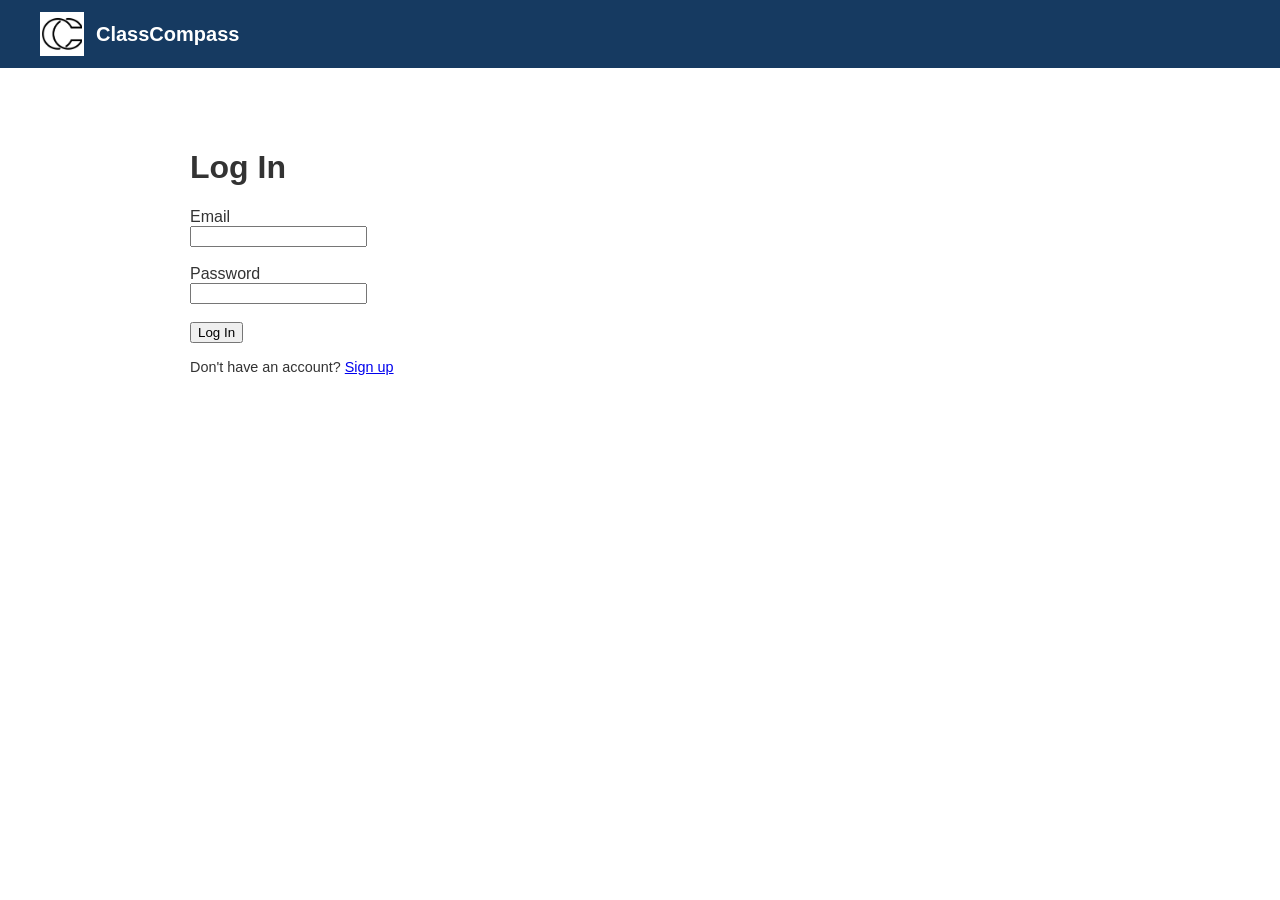
<file: index.html>
<!DOCTYPE html>
<html lang="en">
<head>
  <meta charset="UTF-8">
  <title>ClassCompass - Home Page (Dashboard)</title>
  <link rel="stylesheet" href="resources/css/styles.css" />
  <script src="resources/js/script.js" defer></script>
</head>
<body>
  <header class="main-header">
    <div class="logo-area">
      <div class="logo-box"></div>
      <span class="site-title">ClassCompass</span>
    </div>

    <nav class="main-nav">
      <a href="index.html">Dashboard</a>
      <a href="./landing_pages/analytics.html">Analytics &amp; Insights</a>
      <a href="./landing_pages/my-profile.html">My Profile</a>
      <a href="./landing_pages/feedback-forum.html">Feedback Forum</a>
      <a href="./landing_pages/settings.html">Settings</a>
    </nav>

    <div class="header-right">
      <input type="search" class="search-input" placeholder="search" />
      <span class="user-email"></span>
      <button class="logout-btn">Logout</button>
    </div>
  </header>

  <main class="page-content">
    <h1 class="section-title">Current Classes</h1>

    <!-- Class 1 -->
    <section class="class-row">
      <div class="class-info">
        <a href="./landing_pages/class-overview.html?class=class1" class="class-title">
          Intro to ITWS
        </a>
        <p class="course-description">
          <Strong>Course Description:</Strong>
          <br>This course introduces students to the field of information technology and Web science, the types of 
          problems encountered in the field, and the solution approaches used to solve them. Through a series of activities 
          and projects, students are introduced to topics such as Web systems design, emerging Web standards, database systems, 
          security, and computer networking. Guest speakers highlight information technology practices in industry. Students work 
          in groups on a team project and presentation at the end of the course.
        </p>
        <p class="instructor">
          Instructor Name: <em>Richard Plotka</em><br>
          Class Code: <em>ITWS 1100</em><br>
          Credits: <em>4</em>
        </p>
      </div>

      <div class="class-stats">
        <article class="stat-card">
          <div class="stat-label">Class Average</div>
          <div class="stat-value">67%</div>
        </article>
        <article class="stat-card">
          <div class="stat-label">Struggling Students</div>
          <div class="stat-value">1</div>
        </article>
        <article class="stat-card">
          <div class="stat-label">Upcoming Tasks</div>
          <div class="stat-value">2</div>
        </article>
      </div>
    </section>

    <!-- Class 2 -->
    <section class="class-row">
      <div class="class-info">
        <a href="./landing_pages/class-overview.html?class=class2" class="class-title">
          The Sociology of Zombies
        </a>
        <p class="course-description">
          <strong>Course Description:</strong>
          <br>This course introduces students to the sociological study of extreme events through the lens of zombie narratives, using films,
           literature, and media to examine how society responds when institutions collapse. Students explore themes such as social order, 
           inequality, group behavior, deviance, and the ethics of survival, connecting fictional scenarios to real-world research on disasters
            and pandemics. Class activities include case studies, simulations, and media analysis, supported by guest speakers from emergency 
            management and behavioral sciences. Working in teams, students conclude the course by developing a comprehensive societal response 
            plan and presenting their assessment of how communities might function during a hypothetical zombie outbreak.
        </p>
        <p class="instructor">
          Instructor Name: <em>Richard Plotka</em><br>
          Class Code: <em>TSOZ 1200</em><br>
          Credits: <em>4</em>
        </p>
      </div>

      <div class="class-stats">
        <article class="stat-card">
          <div class="stat-label">Class Average</div>
          <div class="stat-value">90%</div>
        </article>
        <article class="stat-card">
          <div class="stat-label">Struggling Students</div>
          <div class="stat-value">3</div>
        </article>
        <article class="stat-card">
          <div class="stat-label">Upcoming Tasks</div>
          <div class="stat-value">5</div>
        </article>
      </div>
    </section>

    <!-- Class 3 -->
    <section class="class-row">
      <div class="class-info">
        <a href="./landing_pages/class-overview.html?class=class3" class="class-title">
          Clown Theory
        </a>
        <p class="course-description">
          <strong>Course Description:</strong>
          <br>This course offers an academic introduction to clowning as a global performance tradition, tracing the evolution of clown figures 
        from ancient comedic rituals and court jesters to circus performers, theatrical clowns, and modern cultural interpretations. Students
         study how clowns use humor, satire, physical comedy, and exaggerated identity to challenge social norms and evoke both joy and 
         discomfort. Through readings, media analysis, and hands-on performance activities, the course examines the psychology of humor, 
         the cultural meaning of “the fool,” and the rise of subversive clown imagery in contemporary film and digital culture. Guest performers 
         provide insight into professional clown practice, and students complete a collaborative performance or research presentation 
         demonstrating their understanding of clown theory in action.
        </p>
        <p class="instructor">
          Instructor Name: <em>Richard Plotka</em><br>
          Class Code: <em>CLOWN 1000</em><br>
          Credits: <em>4</em>
        </p>
      </div>

      <div class="class-stats">
        <article class="stat-card">
          <div class="stat-label">Class Average</div>
          <div class="stat-value">82%</div>
        </article>
        <article class="stat-card">
          <div class="stat-label">Struggling Students</div>
          <div class="stat-value">4</div>
        </article>
        <article class="stat-card">
          <div class="stat-label">Upcoming Tasks</div>
          <div class="stat-value">0</div>
        </article>
      </div>
    </section>
  </main>

  <footer class="page-footer">
    <p>ClassCompass
    <span>&ensp;•&ensp;</span>
    The Navigators</p>
  </footer>
</body>
</html>
</file>
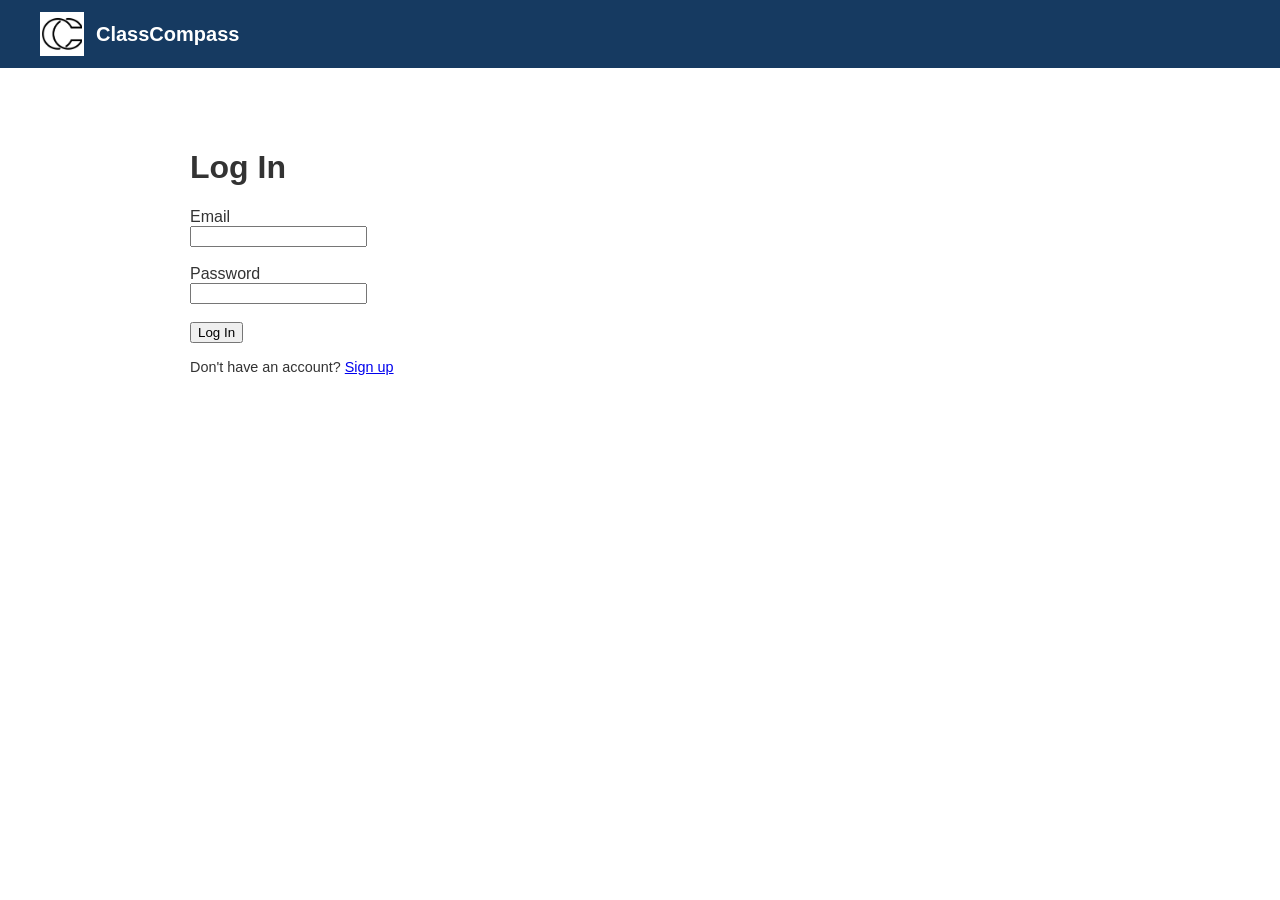
<file: log-in.html>
<!DOCTYPE html>
<html lang="en">
<head>
  <meta charset="UTF-8" />
  <title>ClassCompass - Log In</title>
  <link rel="stylesheet" href="resources/css/styles.css" />
  <script src="resources/js/script.js" defer></script>
</head>
<body class="login-page">
  <header class="main-header">
    <div class="logo-area">
      <div class="logo-box"></div>
      <span class="site-title">ClassCompass</span>
    </div>
  </header>

  <main class="page-content">
    <h1>Log In</h1>

    <form id="login-form">
      <p id="login-error" style="color: red; font-size: 0.85rem;"></p>

      <label>
        Email<br />
        <input type="email" id="login-email" required />
      </label>
      <br /><br />
      <label>
        Password<br />
        <input type="password" id="login-password" required />
      </label>
      <br /><br />
      <button type="submit">Log In</button>
    </form>

    <p style="margin-top: 1rem; font-size: 0.9rem;">
      Don't have an account?
      <a href="register.html">Sign up</a>
    </p>
  </main>
</body>
</html>
</file>
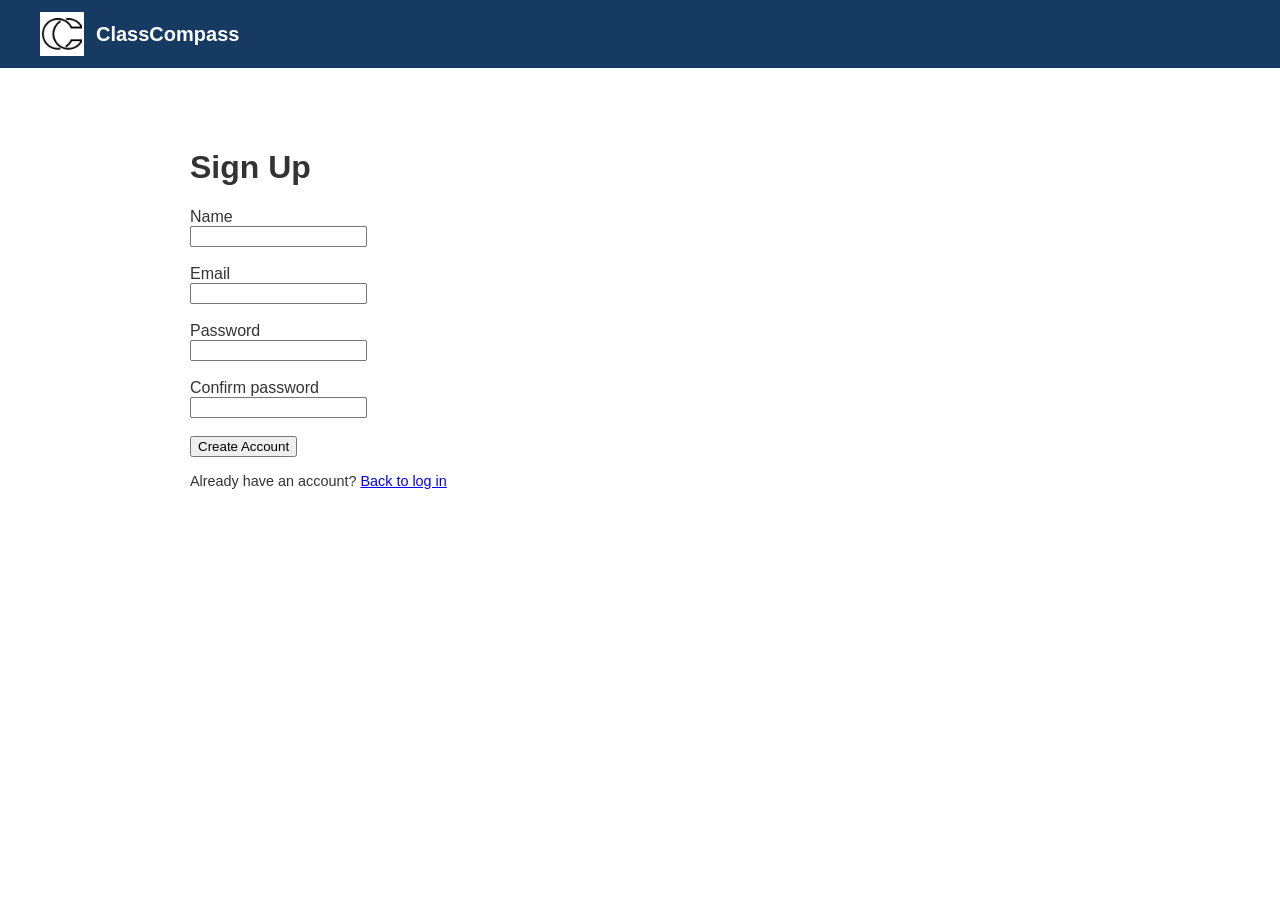
<file: register.html>
<!DOCTYPE html>
<html lang="en">
<head>
  <meta charset="UTF-8" />
  <title>ClassCompass - Register</title>
  <link rel="stylesheet" href="resources/css/styles.css" />
  <script src="resources/js/script.js" defer></script>
</head>
<body class="register-page">
  <header class="main-header">
    <div class="logo-area">
      <div class="logo-box"></div>
      <span class="site-title">ClassCompass</span>
    </div>
  </header>

  <main class="page-content">
    <h1>Sign Up</h1>

    <form id="register-form">
      <p id="register-error" style="color: red; font-size: 0.85rem;"></p>
      <p id="register-success" style="color: green; font-size: 0.85rem;"></p>

      <label>
        Name<br />
        <input type="text" id="register-name" required />
      </label>
      <br /><br />

      <label>
        Email<br />
        <input type="email" id="register-email" required />
      </label>
      <br /><br />

      <label>
        Password<br />
        <input type="password" id="register-password" required />
      </label>
      <br /><br />

      <label>
        Confirm password<br />
        <input type="password" id="register-confirm" required />
      </label>
      <br /><br />

      <button type="submit">Create Account</button>
    </form>

    <p style="margin-top: 1rem; font-size: 0.9rem;">
      Already have an account?
      <a href="log-in.html">Back to log in</a>
    </p>
  </main>
</body>
</html>
</file>
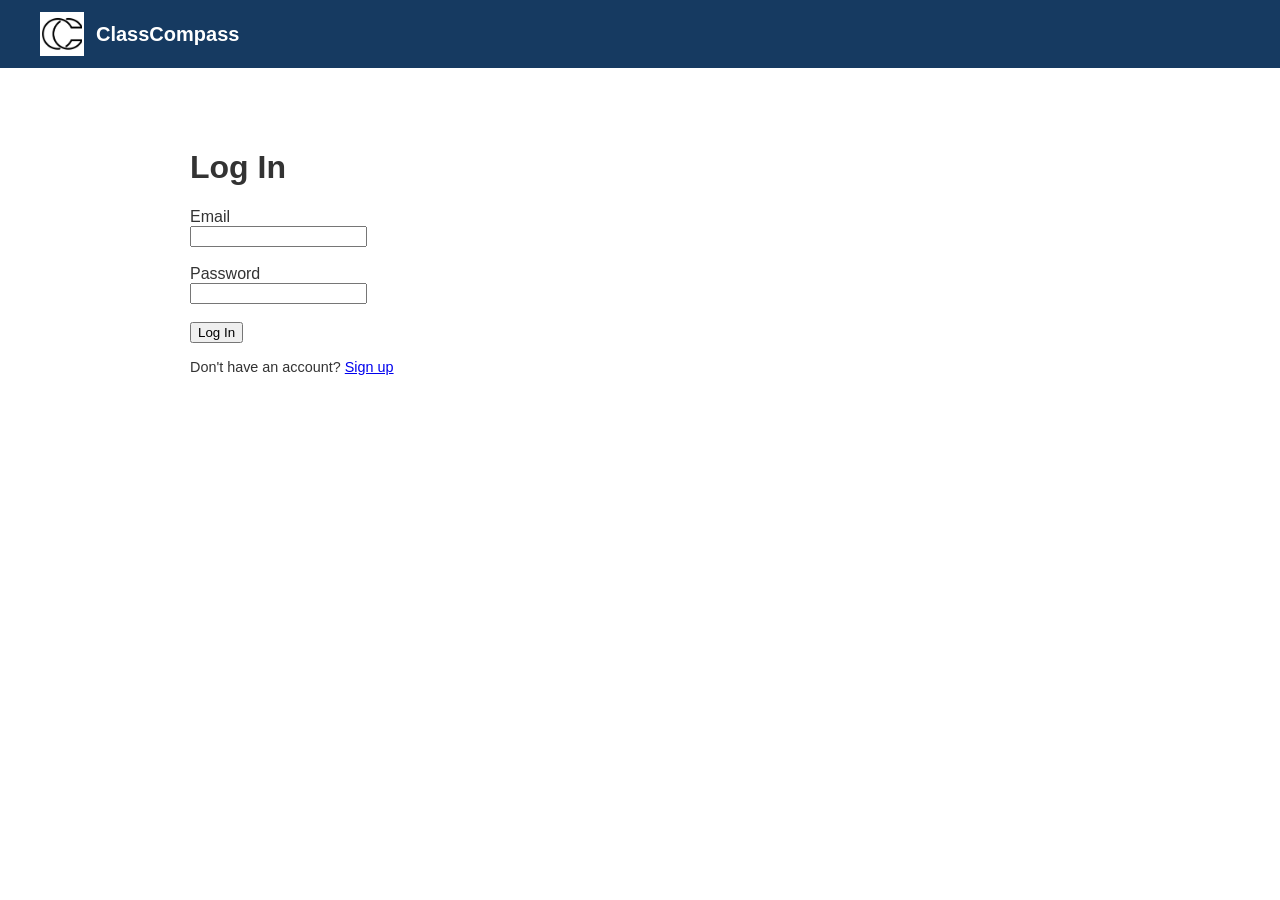
<file: landing_pages/class-overview.html>
<!DOCTYPE html>
<html lang="en">
<head>
  <meta charset="UTF-8">
  <title>ClassCompass - Class Overview</title>
  <link rel="stylesheet" href="../resources/css/styles.css" />
  <script src="../resources/js/script.js" defer></script>
</head>
<body class="class-overview-page">
  <header class="main-header">
    <div class="logo-area">
      <div class="logo-box"></div>
      <span class="site-title">ClassCompass</span>
    </div>

    <nav class="main-nav">
      <a href="../index.html">Dashboard</a>
      <a href="analytics.html">Analytics &amp; Insights</a>
      <a href="my-profile.html">My Profile</a>
      <a href="feedback-forum.html">Feedback Forum</a>
      <a href="settings.html">Settings</a>
    </nav>

    <div class="header-right">
      <input type="search" class="search-input" placeholder="search" />
      <span class="user-email">username@gmail.com</span>
      <button class="logout-btn">Logout</button>
    </div>
  </header>

  <main class="page-content">
    <h1 class="course-name" id="course-name">Class Overview</h1>

    <!-- Stats Cards -->
    <div class="stats-grid">
      <div class="stats-card">
        <h3>Class Average</h3>
        <h1>81%</h1>
      </div>
      <div class="stats-card">
        <h3>Total Students</h3>
        <h1>12</h1>
      </div>
      <div class="stats-card">
        <h3>Struggling Students</h3>
        <h1>2</h1>
      </div>
      <div class="stats-card">
        <h3>Upcoming Tasks</h3>
        <h1>3</h1>
      </div>
    </div>

    <!-- Students Table -->
    <h3>Students</h3>
    <iframe src="../students.php"
      width="100%" 
      height="800px" 
      style="border: 1px solid #ddd; border-radius: 4px;">
    </iframe>

    <!-- Upcoming Assignments -->
    <div class="calendar-section">
      <h2 class="section-title">Upcoming Assignments/Exams</h2>
      <div class="assignment-item">
        <span>Term Project Presentation</span>
        <span class="date">Dec 8, 2025</span>
      </div>
      <div class="assignment-item">
        <span>Quiz 3</span>
        <span class="date">Dec 9, 2025</span>
      </div>
      <div class="assignment-item">
        <span>Term Project</span>
        <span class="date">Dec 11, 2025</span>
      </div>
    </div>    
  </main>

  <footer class="page-footer">
    <p>ClassCompass
    <span>&ensp;•&ensp;</span>
    The Navigators</p>
  </footer>
</body>
</html>
</file>
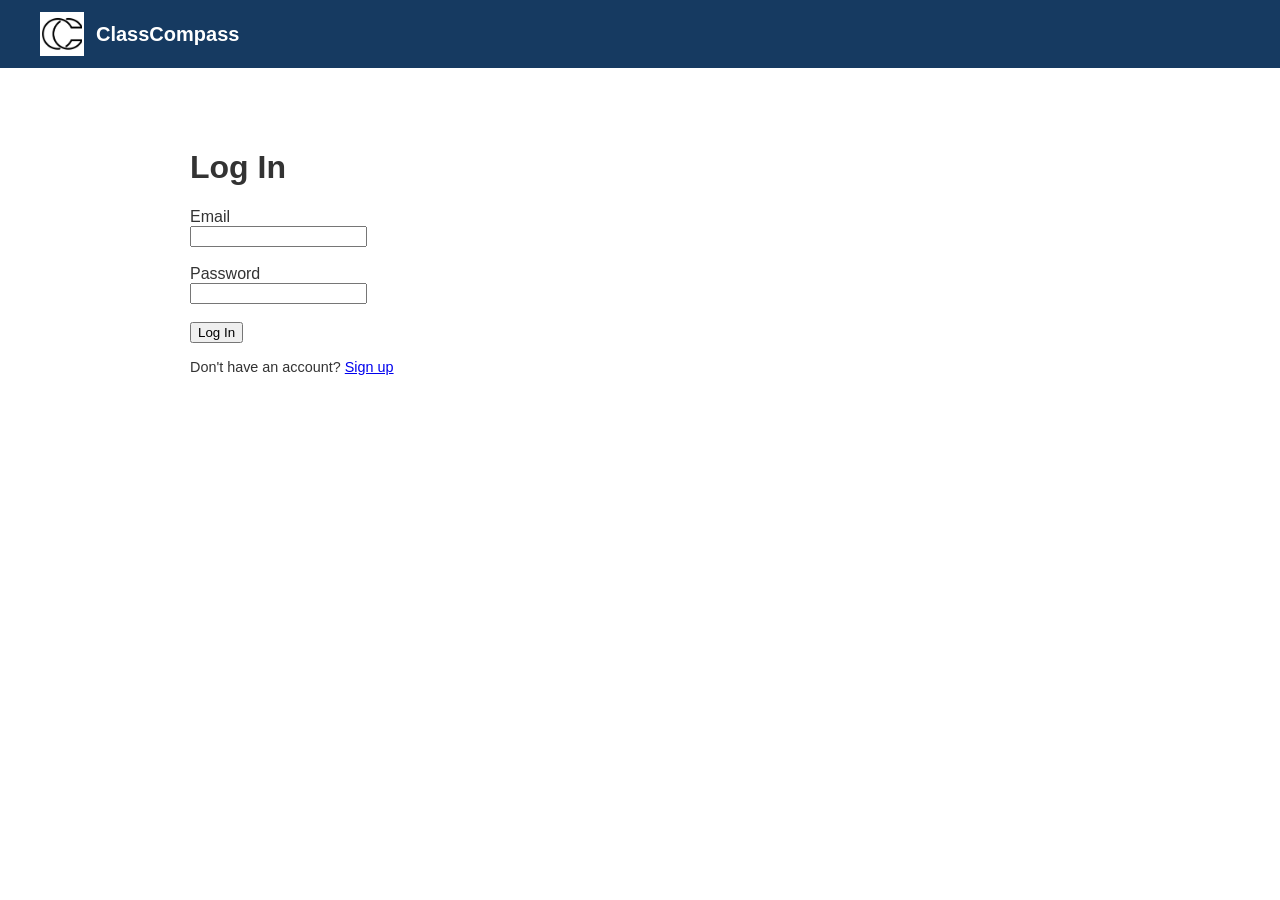
<file: landing_pages/feedback-forum.html>
<!DOCTYPE html>
<html lang="en">
<head>
  <meta charset="UTF-8" />
  <title>ClassCompass - Feedback Forum</title>
  <link rel="stylesheet" href="../resources/css/styles.css" />
  <script src="../resources/js/script.js" defer></script>
</head>
<body class="feedback-forum-page">
  <header class="main-header">
    <div class="logo-area">
      <div class="logo-box"></div>
      <span class="site-title">ClassCompass</span>
    </div>

    <nav class="main-nav">
      <a href="../index.html">Dashboard</a>
      <a href="analytics.html">Analytics &amp; Insights</a>
      <a href="my-profile.html">My Profile</a>
      <a href="feedback-forum.html">Feedback Forum</a>
      <a href="settings.html">Settings</a>
    </nav>

    <div class="header-right">
      <input type="search" class="search-input" placeholder="search" />
      <span class="user-email"></span>
      <button class="logout-btn">Logout</button>
    </div>
  </header>

  <main class="page-content feedback-forum-page">
    <h1 class="forum-title">Feedback Forum</h1>

    <!-- search bar -->
    <div class="forum-search-row">
      <input type="text" class="forum-search-input" placeholder="">
      <button type="button" class="forum-search-btn">Search</button>
    </div>

    <!-- table header and rows -->
    <div class="forum-table">
      <div class="forum-table-header">
        <div>Forum Number</div>
        <div>Course Name</div>
        <div>Student Name</div>
        <div>Date Submitted</div>
      </div>

      <!-- forum rows -->
      <div class="forum-table-row">
        <div>
          <a href="view-post.html?id=1">Forum #1</a>
        </div>
        <div>Intro to ITWS</div>
        <div>Student A</div>
        <div>12/21/25</div>
      </div>

      <div class="forum-table-row">
        <div>
          <a href="view-post.html?id=2">Forum #2</a>
        </div>
        <div>Intro to ITWS</div>
        <div>Student B</div>
        <div>12/07/25</div>
      </div>

      <div class="forum-table-row">
        <div>
          <a href="view-post.html?id=3">Forum #3</a>
        </div>
        <div>Clown Theory</div>
        <div>Student C</div>
        <div>12/07/25</div>
      </div>

      <div class="forum-table-row">
        <div>
          <a href="view-post.html?id=4">Forum #4</a>
        </div>
        <div>The Sociology of Zombies</div>
        <div>Student D</div>
        <div>12/07/25</div>
      </div>

      <div class="forum-table-row">
        <div>
          <a href="view-post.html?id=5">Forum #5</a>
        </div>
        <div>Clown Theory</div>
        <div>Student E</div>
        <div>12/07/25</div>
      </div>
    </div>
  </main>

  <footer class="page-footer">
    <p>ClassCompass
    <span>&ensp;•&ensp;</span>
    The Navigators</p>
  </footer>
</body>
</html>
</file>
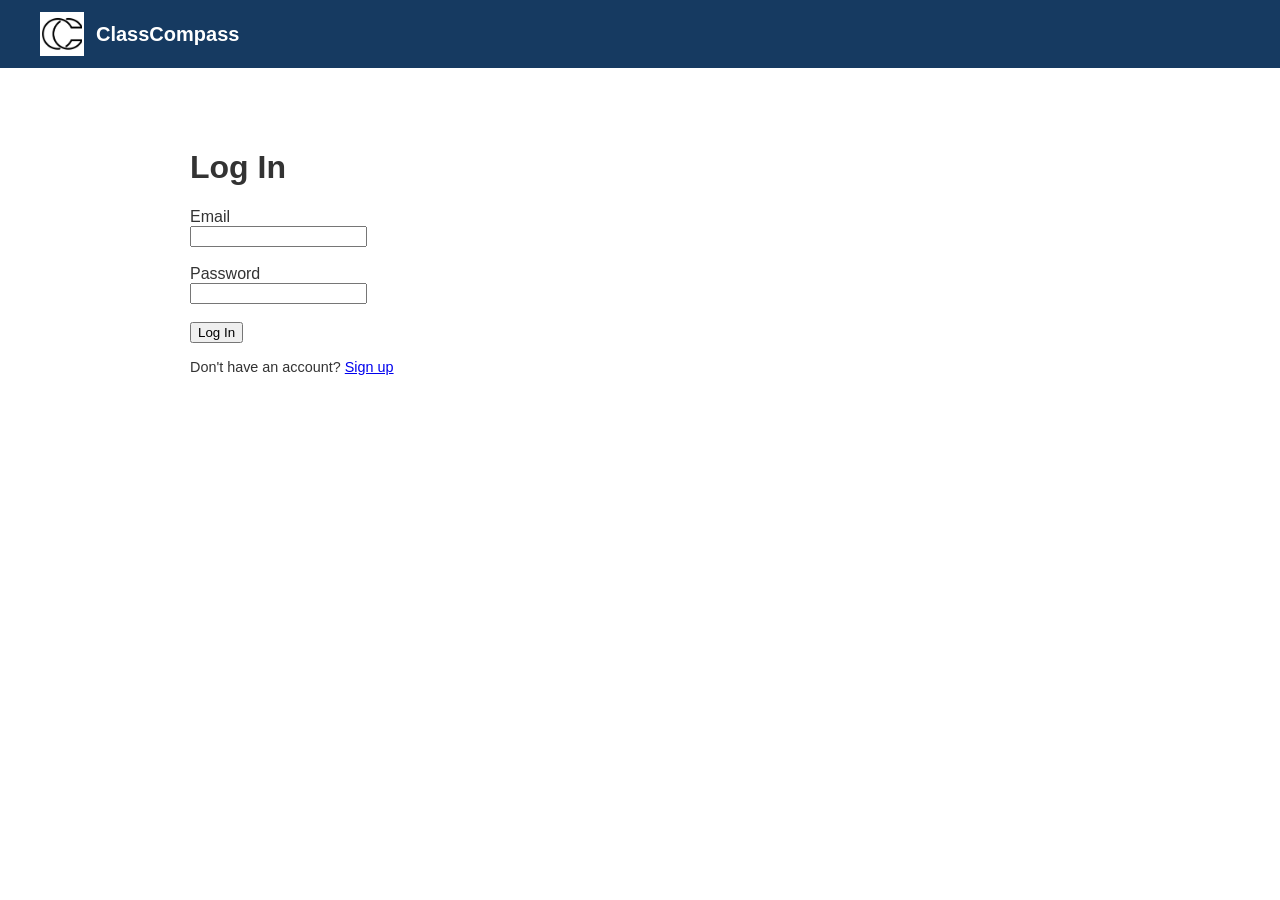
<file: landing_pages/my-profile.html>
<!DOCTYPE html>
<html lang="en">
<head>
  <meta charset="UTF-8" />
  <title>ClassCompass - My Profile</title>
  <link rel="stylesheet" href="../resources/css/styles.css" />
  <script src="../resources/js/script.js" defer></script>
</head>
<body class="my-profile-page">
  <header class="main-header">
    <div class="logo-area">
      <div class="logo-box"></div>
      <span class="site-title">ClassCompass</span>
    </div>

    <nav class="main-nav">
      <a href="../index.html">Dashboard</a>
      <a href="analytics.html">Analytics &amp; Insights</a>
      <a href="my-profile.html">My Profile</a>
      <a href="feedback-forum.html">Feedback Forum</a>
      <a href="settings.html">Settings</a>
    </nav>

    <div class="header-right">
      <input type="search" class="search-input" placeholder="search" />
      <span class="user-email">username@gmail.com</span>
      <button class="logout-btn">Logout</button>
    </div>
  </header>

  <main class="page-content">
    <!-- title and divider -->
    <h1 class="my-profile-title">My Profile</h1>
    <hr class="my-profile-divider">

    <!-- profile picture -->
    <section class="profile-top">
      <div class="profile-avatar">
        <span>profile pic of teacher</span>
      </div>
    </section>

    <!-- profile details -->
    <section class="profile-form-section">

      <!-- name -->
      <div class="profile-row">
        <div class="profile-label">Name:</div>
        <div class="profile-field">
          <input type="text" id="profile-name" value="" disabled />
        </div>
        <button type="button" class="edit-btn" aria-label="Edit name">✎</button>
      </div>

      <!-- email -->
      <div class="profile-row">
        <div class="profile-label">Email:</div>
        <div class="profile-field">
          <input type="email" id="profile-email" value="" disabled />
        </div>
        <button type="button" class="edit-btn" aria-label="Edit email">✎</button>
      </div>

      <!-- school -->
      <div class="profile-row">
        <div class="profile-label">School:</div>
        <div class="profile-field">
          <input type="text" value="Rensselaer Polytechnic Institute" disabled />
        </div>
        <button type="button" class="edit-btn" aria-label="Edit school">✎</button>
      </div>

      <!-- RIN -->
      <div class="profile-row">
        <div class="profile-label">RIN:</div>
        <div class="profile-field">
          <input type="text" value="661234567" disabled />
        </div>
        <button type="button" class="edit-btn" aria-label="Edit RIN">✎</button>
      </div>

      <!-- password -->
      <div class="profile-row profile-row-wide">
        <div class="profile-label">Password:</div>
        <div class="profile-field">
          <input type="password" id="profile-password" value="" disabled />
        </div>
        <button type="button" class="edit-btn" aria-label="Edit password">✎</button>
      </div>

      <!-- 2-factor auth -->
      <div class="profile-row profile-row-wide">
        <div class="profile-label">2-factor auth</div>
        <div class="profile-field">
          <input type="text" placeholder="(phone number)">
        </div>
        <div class="edit-btn-placeholder"></div>
      </div>

      <!-- courses -->
      <div class="profile-row profile-row-wide profile-row-courses">
        <div class="profile-label">Courses</div>
        <div class="profile-field">
          <div id="profile-course-list" class="course-list">
          </div>
        </div>
        <div class="edit-btn-placeholder"></div>
      </div>

      <!-- add course -->
      <div class="profile-row profile-row-wide">
        <div class="profile-label">Add Course</div>
        <div class="profile-field">
          <input type="text" id="new-course-input" placeholder="Course name" />
          <button type="button" class="profile-add-course-btn" id="add-course-btn">
            Add
          </button>
        </div>
        <div class="edit-btn-placeholder"></div>
      </div>

      <!-- save button and message -->
      <div class="profile-row profile-row-wide profile-save-row">
        <div class="profile-label"></div>
        <div class="profile-field">
          <button type="button" class="profile-save-btn" id="profile-save-btn">
            Save Changes
          </button>
          <span class="profile-save-message" id="profile-save-message"></span>
        </div>
        <div class="edit-btn-placeholder"></div>
      </div>

    </section>
  </main>

  <footer class="page-footer">
    <p>ClassCompass
    <span>&ensp;•&ensp;</span>
    The Navigators</p>
  </footer>
</body>
</html>
</file>
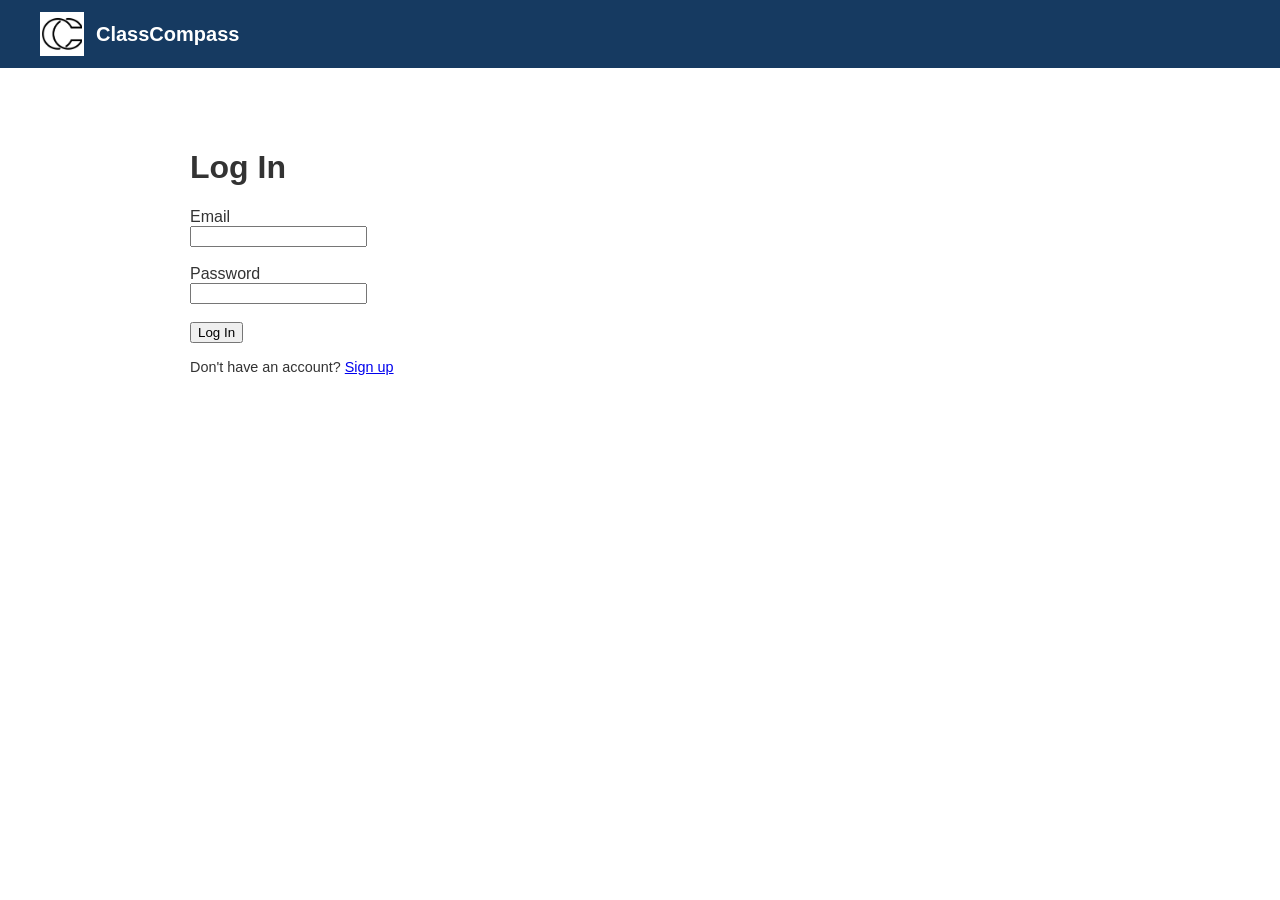
<file: landing_pages/settings.html>
<!DOCTYPE html>
<html lang="en">
<head>
  <meta charset="UTF-8" />
  <title>ClassCompass - Settings</title>
  <link rel="stylesheet" href="../resources/css/styles.css" />
  <script src="../resources/js/script.js" defer></script>
</head>
<body class="settings-page">
  <header class="main-header">
    <div class="logo-area">
      <div class="logo-box"></div>
      <span class="site-title">ClassCompass</span>
    </div>

    <nav class="main-nav">
      <a href="../index.html">Dashboard</a>
      <a href="analytics.html">Analytics &amp; Insights</a>
      <a href="my-profile.html">My Profile</a>
      <a href="feedback-forum.html">Feedback Forum</a>
      <a href="settings.html">Settings</a>
    </nav>

    <div class="header-right">
      <input type="search" class="search-input" placeholder="search" />
      <span class="user-email">username@gmail.com</span>
      <button class="logout-btn">Logout</button>
    </div>
  </header>

  <main class="page-content settings-page">
    <h1 class="settings-title">Settings</h1>
    <hr class="settings-divider">

    <!-- Appearance -->
    <section class="settings-section">
      <div class="settings-section-header">
        <h2>Appearance</h2>
      </div>

      <div class="settings-row">
        <div class="settings-label-group">
          <div class="settings-label-main">Dark mode</div>
        </div>
        <div class="settings-control">
          <button type="button" class="settings-pill-btn" id="settings-dark-mode-toggle">
            off
          </button>
        </div>
      </div>

      <div class="settings-row">
        <div class="settings-label-group">
          <div class="settings-label-main">Background</div>
        </div>
        <div class="settings-control">
          <input type="file" id="settings-bg-upload" accept="image/*" />
          <button type="button" class="settings-pill-btn" id="settings-bg-clear">
            Remove background
          </button>
        </div>
      </div>
    </section>

    <!-- Language -->
    <section class="settings-section">
      <div class="settings-section-header">
        <h2>Language</h2>
      </div>

      <div class="settings-row">
        <div class="settings-label-group">
          <div class="settings-label-main">Select language (dropdown)</div>
        </div>
        <div class="settings-control">
          <select class="settings-select" id="settings-language">
            <option>English</option>
            <option>Spanish</option>
            <option>French</option>
            <option>Chinese</option>
          </select>
        </div>
      </div>
    </section>

    <!-- Academic Preferences -->
    <section class="settings-section">
      <div class="settings-section-header">
        <h2>Academic Preferences</h2>
      </div>

      <div class="settings-options-grid">
        <div class="settings-options-column">
          <label class="settings-checkbox">
            <input type="checkbox" id="settings-pref-letter"> Letter Grade
          </label>
          <label class="settings-checkbox">
            <input type="checkbox" id="settings-pref-percent"> Percentage Grade
          </label>
          <label class="settings-checkbox">
            <input type="checkbox" id="settings-pref-gpa"> G.P.A (4.0/5.0, custom)
          </label>
          <label class="settings-checkbox">
            <input type="checkbox" id="settings-pref-score"> Score (A = 93, A- = 90, etc.)
          </label>
          <div class="settings-score-scale" id="settings-score-scale" style="margin-top:0.5rem; display:none;">
  <table class="settings-score-table">
    <thead>
      <tr>
        <th>Letter</th>
        <th>Minimum Score (%)</th>
      </tr>
    </thead>
    <tbody>
      <tr>
        <td>A</td>
        <td><input type="number" id="settings-score-A" min="0" max="100"></td>
      </tr>
      <tr>
        <td>A-</td>
        <td><input type="number" id="settings-score-Aminus" min="0" max="100"></td>
      </tr>
      <tr>
        <td>B+</td>
        <td><input type="number" id="settings-score-Bplus" min="0" max="100"></td>
      </tr>
      <tr>
        <td>B</td>
        <td><input type="number" id="settings-score-B" min="0" max="100"></td>
      </tr>
      <tr>
        <td>B-</td>
        <td><input type="number" id="settings-score-Bminus" min="0" max="100"></td>
      </tr>
      <tr>
        <td>C+</td>
        <td><input type="number" id="settings-score-Cplus" min="0" max="100"></td>
      </tr>
      <tr>
        <td>C</td>
        <td><input type="number" id="settings-score-C" min="0" max="100"></td>
      </tr>
      <tr>
        <td>C-</td>
        <td><input type="number" id="settings-score-Cminus" min="0" max="100"></td>
      </tr>
    </tbody>
  </table>
  <p style="font-size:0.8rem; margin-top:0.4rem;">
    These values represent the minimum percentage needed for each letter grade.
  </p>
</div>

        </div>

        <div class="settings-options-column">
          <label class="settings-checkbox">
            <input type="checkbox" id="settings-pref-drop-lowest"> Drop lowest grade (hw, test, lab, etc.)
          </label>
          <label class="settings-checkbox">
            <input type="checkbox" id="settings-pref-category-weights">
            Category weights (exams = 50%, hw = 25%, etc.)
          </label>
          <label class="settings-checkbox">
            <input type="checkbox" id="settings-pref-feedback-forum"> Feedback forum
          </label>
          <label class="settings-checkbox">
            <input type="checkbox" id="settings-pref-grade-calculator"> Grade/GPA Calculator
          </label>
        </div>
      </div>
    </section>

    <!-- Notifications & Alerts -->
    <section class="settings-section">
      <div class="settings-section-header">
        <h2>Notifications &amp; Alerts</h2>
      </div>

      <div class="settings-subheading">Emails</div>

      <div class="settings-options-column">
        <label class="settings-checkbox">
          <input type="checkbox" id="settings-notif-summary"> Weekly/Monthly summary reports
        </label>
        <label class="settings-checkbox">
          <input type="checkbox" id="settings-notif-grades"> Grade/GPA updates
        </label>
        <label class="settings-checkbox">
          <input type="checkbox" id="settings-notif-deadlines"> Deadlines
        </label>
      </div>
    </section>

    <!-- Privacy & Security -->
    <section class="settings-section">
      <div class="settings-section-header">
        <h2>Privacy &amp; Security</h2>
      </div>

      <div class="settings-options-column">
        <label class="settings-checkbox">
          <input type="checkbox" id="settings-privacy-export"> Download/export data
        </label>
        <div class="settings-label-main">
          Consent &amp; Data Policy (terms and agreement)
        </div>
      </div>
    </section>

    <!-- Save button -->
    <section class="settings-section">
      <button type="button" class="profile-save-btn" id="settings-save-btn">
        Save Changes
      </button>
      <span id="settings-save-message" style="margin-left:0.75rem; font-size:0.9rem;"></span>
    </section>

    <!-- Delete account -->
    <section class="settings-delete">
      <button type="button" class="settings-delete-btn" id="settings-delete-btn">
        Delete account
      </button>
    </section>
  </main>

  <footer class="page-footer">
    <p>ClassCompass
    <span>&ensp;•&ensp;</span>
    The Navigators</p>
  </footer>
</body>
</html>
</file>
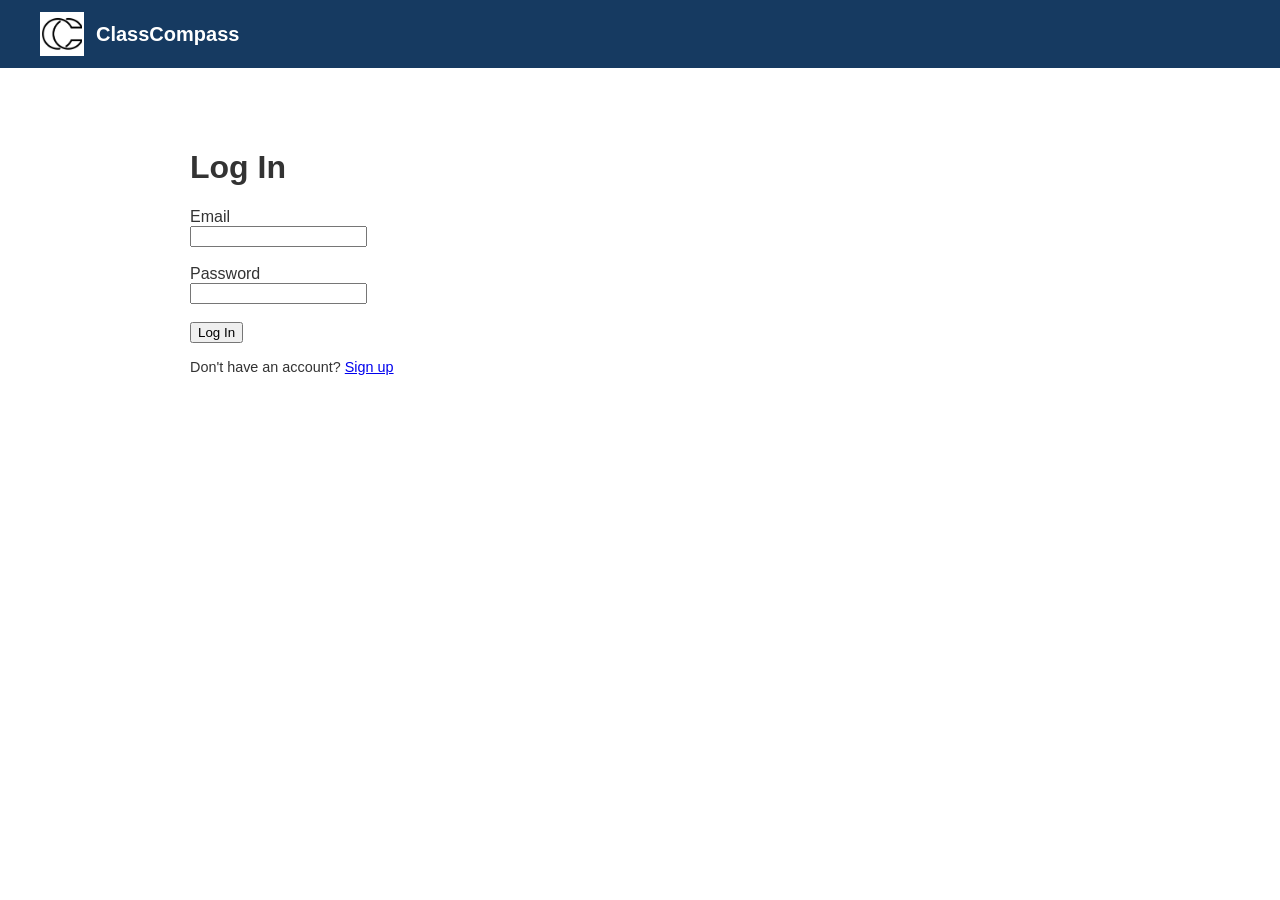
<file: landing_pages/view-post.html>
</html><!DOCTYPE html>
<html lang="en">
<head>
  <meta charset="UTF-8" />
  <title>ClassCompass - View Feedback</title>
  <link rel="stylesheet" href="../resources/css/styles.css" />
  <script src="../resources/js/script.js" defer></script>
</head>
<body class="view-post-page">
  <header class="main-header">
    <div class="logo-area">
      <div class="logo-box"></div>
      <span class="site-title">ClassCompass</span>
    </div>

    <nav class="main-nav">
      <a href="../index.html">Dashboard</a>
      <a href="analytics.html">Analytics &amp; Insights</a>
      <a href="my-profile.html">My Profile</a>
      <a href="feedback-forum.html">Feedback Forum</a>
      <a href="settings.html">Settings</a>
    </nav>

    <div class="header-right">
      <input type="search" class="search-input" placeholder="search" />
      <span class="user-email"></span>
      <button class="logout-btn">Logout</button>
    </div>
  </header>

  <main class="page-content">
    <h1 class="forum-title" id="post-title">Forum Title</h1>

    <!-- post meta -->
    <section class="settings-section">
      <div class="settings-row">
        <div class="settings-label-group">
          <div class="settings-label-main">Course Name</div>
        </div>
        <div id="post-course"></div>
      </div>

      <div class="settings-row">
        <div class="settings-label-group">
          <div class="settings-label-main">Submitted By</div>
        </div>
        <div id="post-author"></div>
      </div>

      <div class="settings-row">
        <div class="settings-label-group">
          <div class="settings-label-main">Date Submitted</div>
        </div>
        <div id="post-date"></div>
      </div>
    </section>

    <!-- post body -->
    <section class="settings-section">
      <h2 class="settings-title" style="font-size:1.1rem; margin-bottom:0.5rem;">Feedback</h2>
      <p id="post-body" style="margin-top:0.25rem;">
        Post content goes here.
      </p>
    </section>

    <!-- likea + comments -->
    <section class="settings-section">
      <!-- likes -->
      <div class="settings-row">
        <div class="settings-label-group">
          <div class="settings-label-main">
            Likes: <span id="like-count">0</span>
          </div>
        </div>
        <div>
          <button type="button" class="settings-pill-btn" id="like-button">
            Like
          </button>
        </div>
      </div>

      <!-- comments list -->
      <h2 class="settings-subheading" style="margin-top:1.2rem;">Comments</h2>
      <div id="comments-list" style="margin-bottom:1rem; font-size:0.9rem;">
        <!-- JS will render comments here -->
      </div>

  <footer class="page-footer">
    <p>ClassCompass
    <span>&ensp;•&ensp;</span>
    The Navigators</p>
  </footer>
</body>
</html>
</file>
<file: resources/css/styles.css>
body {
  margin: 0;
  font-family: -apple-system, BlinkMacSystemFont, "Segoe UI", Arial, sans-serif;
  background-color: #ffffff;
  color: #333333;
}

.main-header {
  background-color: #163a61;
  color: #ffffff;
  display: flex;
  align-items: center;
  padding: 0.75rem 2.5rem;
  gap: 2rem;
}

.logo-area {
  display: flex;
  align-items: center;
  gap: 0.75rem;
  flex-shrink: 0;
}

.logo-box {
  width: 40px;
  height: 40px;
  border: 2px solid #ffffff;
  background-image: url("../images/logo.jpg");
  background-size: cover;
  background-position: center;
  background-repeat: no-repeat;
}

.site-title {
  font-size: 1.25rem;
  font-weight: 600;
}

.main-nav {
  display: flex;
  gap: 1.5rem;
  flex: 1;
}

.main-nav a {
  color: #ffffff;
  text-decoration: none;
  font-size: 0.95rem;
}

.main-nav a:hover {
  text-decoration: underline;
}

.header-right {
  display: flex;
  align-items: center;
  gap: 0.75rem;
  flex-shrink: 0;
}

.search-input {
  padding: 0.3rem 0.6rem;
  border-radius: 999px;
  border: none;
  min-width: 140px;
  font-size: 0.85rem;
}

.user-email {
  font-size: 0.9rem;
}

.logout-btn {
  border: none;
  background-color: #ffffff;
  color: #163a61;
  font-weight: 600;
  padding: 0.4rem 0.9rem;
  border-radius: 3px;
  cursor: pointer;
}

.logout-btn:hover {
  background-color: #e6edf5;
}

.page-content {
  padding: 2rem 3rem 3rem;
}

.section-title {
  font-size: 1.4rem;
  margin-bottom: 1.5rem;
}

.class-row {
  background-color: #ffffff;
  border: 1px solid #c5c5c5;
  border-radius: 4px;
  padding: 1rem 1.25rem;
  display: flex;
  align-items: stretch;
  gap: 1.5rem;
  margin-bottom: 1.25rem;
}

.class-info {
  flex: 1;
}

.class-title {
  font-size: 1.05rem;
  font-weight: 600;
  color: #15457a;
  text-decoration: underline;
}

.class-title:hover {
  color: #0d2a4a;
}

.course-description {
  margin: 0.4rem 0;
  font-size: 0.9rem;
}

.instructor {
  margin: 0;
  font-size: 0.85rem;
  line-height: 1.3;
}

.class-stats {
  display: flex;
  gap: 1rem;
}

.stat-card {
  border: 1px solid #c5c5c5;
  border-radius: 4px;
  padding: 0.6rem 1.4rem;
  min-width: 120px;
  display: flex;
  flex-direction: column;
  justify-content: center;
  text-align: center;
}

.stat-label {
  font-size: 0.8rem;
  margin-bottom: 0.3rem;
}

.stat-value {
  font-size: 1.8rem;
  font-weight: 700;
}

.page-footer {
  border-top: 1px solid #cccccc;
  padding: 0.75rem 3rem;
  font-size: 0.8rem;
}

.page-footer a {
  color: #15457a;
  text-decoration: none;
}

.page-footer a:hover {
  text-decoration: underline;
}

.class-overview-page {
  padding-top: 2rem;
}

.course-name {
  font-size: 1.2rem;
  margin: 0 0 1rem 3rem;
}

.student-list {
  list-style: none;
  padding: 0;
  margin: 0 3rem 2.5rem 3rem;
  max-width: 650px;
  border-top: 1px solid #c5c5c5;
}

.student-list li {
  border-bottom: 1px solid #c5c5c5;
}

.student-list a {
  display: block;
  padding: 0.55rem 0;
  text-decoration: underline;
  color: #15457a;
  font-size: 0.95rem;
}

.student-list a:hover {
  color: #0d2a4a;
}

.info-table th {
  width: 40%;
  background-color: #f5f5f5;
  text-align: left;
}

.info-table td {
  width: 60%;
}

.overview-bottom {
  display: flex;
  gap: 3rem;
  margin: 0 3rem 3rem 3rem;
  align-items: flex-start;
}

.overview-graph,
.overview-calendar {
  flex: 1;
}

.section-subtitle {
  font-size: 1rem;
  margin-bottom: 0.75rem;
}

.bar-graph-placeholder {
  position: relative;
  height: 220px;
  max-width: 320px;
  margin-top: 0.5rem;
}

.graph-axis {
  position: absolute;
  background-color: #333333;
}

.graph-axis-y {
  left: 18%;
  bottom: 10%;
  width: 1px;
  height: 80%;
}

.graph-axis-x {
  left: 18%;
  bottom: 10%;
  height: 1px;
  width: 70%;
}

.graph-bars {
  position: absolute;
  bottom: 10%;
  left: 25%;
  display: flex;
  gap: 16px;
  align-items: flex-end;
  height: 75%;
}

.graph-bar {
  width: 26px;
  background-color: #bfbfbf;
}

.graph-bar.bar-1 { height: 50%; }
.graph-bar.bar-2 { height: 70%; }
.graph-bar.bar-3 { height: 65%; }

.calendar {
  border: 1px solid #c5c5c5;
  border-radius: 2px;
  max-width: 350px;
  font-size: 0.75rem;
}

.calendar-header {
  display: flex;
  justify-content: space-between;
  align-items: center;
  border-bottom: 1px solid #c5c5c5;
  padding: 0.25rem 0.5rem;
  text-transform: uppercase;
  font-size: 0.7rem;
}

.calendar-month {
  letter-spacing: 0.05em;
}

.calendar-nav {
  cursor: default; 
}

.calendar-table {
  width: 100%;
  border-collapse: collapse;
  text-align: center;
}

.calendar-table th,
.calendar-table td {
  border: 1px solid #dddddd;
  padding: 0.35rem 0;
  width: 14.285%;
}

.calendar-table thead th {
  background-color: #f2f2f2;
  font-weight: 600;
}

.prev-month,
.next-month {
  color: #bbbbbb;
}

.today {
  background-color: #e1ecf8;
  font-weight: 600;
}

.student-profile-page {
  padding-top: 2rem;
}

.student-header {
  margin: 0 3rem 1.5rem 3rem;
}

.student-name {
  font-size: 1.2rem;
  margin-bottom: 1.2rem;
}

.student-info-list {
  list-style: none;
  margin: 0;
  padding-left: 1.5rem;
}

.student-info-list li {
  margin-bottom: 0.4rem;
  font-size: 0.95rem;
}

.student-main {
  display: flex;
  gap: 2.5rem;
  margin: 0 3rem 3rem 3rem;
  align-items: flex-start;
}

.student-table-section {
  flex: 1.4;
}

.student-charts-section {
  flex: 1;
  display: flex;
  flex-direction: column;
  gap: 1.5rem;
}

.grades-table {
  width: 100%;
  border-collapse: collapse;
  font-size: 0.85rem;
}

.grades-table thead th {
  border: 1px solid #c5c5c5;
  padding: 0.35rem 0.5rem;
  background-color: #f0f0f0;
  text-align: left;
}

.grades-table tbody td {
  border: 1px solid #c5c5c5;
  padding: 0.35rem 0.5rem;
}

.grades-table tbody tr:nth-child(even) {
  background-color: #f6f6f6;
}

.checkbox-cell {
  text-align: center;
}

.chart-block {
  max-width: 320px;
}

.chart-top-row {
  display: flex;
  justify-content: flex-end;
  align-items: center;
  gap: 0.5rem;
  margin-bottom: 0.4rem;
}

.chart-label {
  font-size: 0.75rem;
}

.chart-select {
  font-size: 0.75rem;
  padding: 0.1rem 0.25rem;
}

.bar-graph-student {
  height: 180px;
  max-width: 260px;
  margin-top: 0.2rem;
}

.chart-caption {
  font-size: 0.8rem;
  margin-top: 0.4rem;
}

.line-graph-placeholder {
  position: relative;
  height: 160px;
  max-width: 260px;
  margin-top: 0.6rem;
}

.line-axis-x,
.line-axis-y {
  position: absolute;
  background-color: #333333;
}

.line-axis-y {
  left: 16%;
  bottom: 10%;
  width: 1px;
  height: 75%;
}

.line-axis-x {
  left: 16%;
  bottom: 10%;
  height: 1px;
  width: 74%;
}

.line-path {
  position: absolute;
  bottom: 10%;
  left: 18%;
  width: 70%;
  border-bottom: 2px solid #cccccc;
  transform-origin: left bottom;
}

.path-1 {
  transform: skewY(-12deg);
}

.path-2 {
  transform: translateY(-16px) skewY(8deg);
}

.my-profile-page {
  padding-top: 2rem;
}

.my-profile-title {
  font-size: 1.6rem;
  margin: 0 3rem 0.25rem;
}

.my-profile-divider {
  margin: 0 3rem 2.5rem;
  border: none;
  border-bottom: 1px solid #c5c5c5;
}

.profile-top {
  display: flex;
  justify-content: center;
  margin-bottom: 2rem;
}

.profile-avatar {
  width: 190px;
  height: 190px;
  border-radius: 50%;
  border: 1px solid #333333;
  display: flex;
  align-items: center;
  justify-content: center;
  font-size: 0.8rem;
}

.profile-form-section {
  max-width: 950px;
  margin: 0 auto 3rem;
}

.profile-note {
  font-size: 0.8rem;
  margin-bottom: 1rem;
}

.profile-row {
  display: grid;
  grid-template-columns: 160px 1fr 40px;
  border: 1px solid #c5c5c5;
  border-top: none;
}

.profile-row:first-of-type {
  border-top: 1px solid #c5c5c5;
}

.profile-row-courses select {
  width: 100%;
}

.profile-label {
  padding: 0.45rem 0.6rem;
  font-size: 0.85rem;
  background-color: #f5f5f5;
}

.profile-field {
  padding: 0.3rem 0.6rem;
}

.profile-field input,
.profile-field select,
.profile-field textarea {
  width: 100%;
  border: none;
  outline: none;
  font-size: 0.85rem;
  font-family: inherit;
  padding: 0.2rem 0.1rem;
  background-color: transparent;
}

.profile-field textarea {
  resize: vertical;
}

.edit-btn {
  border: none;
  background-color: transparent;
  cursor: pointer;
  font-size: 0.9rem;
  padding: 0.3rem 0.2rem;
}

.settings-page {
  padding-top: 2rem;
}

.settings-title {
  font-size: 1.6rem;
  margin: 0 3rem 0.25rem;
}

.settings-divider {
  margin: 0 3rem 2rem;
  border: none;
  border-bottom: 1px solid #c5c5c5;
}

.settings-section {
  margin: 0 3rem 2.2rem;
  font-size: 0.9rem;
}

.settings-section-header {
  display: flex;
  justify-content: space-between;
  align-items: center;
  margin-bottom: 0.75rem;
}

.settings-section-header h2 {
  font-size: 1.05rem;
  margin: 0;
}

.settings-row {
  display: flex;
  justify-content: space-between;
  align-items: center;
  padding: 0.35rem 0;
  border-top: 1px solid #e1e1e1;
}

.settings-row:last-child {
  border-bottom: 1px solid #e1e1e1;
}

.settings-label-group {
  flex: 1;
}

.settings-label-main {
  font-size: 0.9rem;
}

.settings-pill-btn {
  border: 1px solid #333333;
  border-radius: 999px;
  background-color: transparent;
  padding: 0.2rem 0.7rem;
  font-size: 0.75rem;
  cursor: pointer;
}

.settings-pill-btn:hover {
  background-color: #f3f3f3;
}

.settings-select {
  font-size: 0.85rem;
  padding: 0.2rem 0.4rem;
}

.settings-options-grid {
  display: flex;
  gap: 3rem;
  margin-top: 0.5rem;
}

.settings-options-column {
  display: flex;
  flex-direction: column;
  gap: 0.25rem;
}

.settings-checkbox {
  display: flex;
  align-items: center;
  gap: 0.35rem;
  font-size: 0.85rem;
}

.settings-checkbox input[type="checkbox"] {
  margin: 0;
}

.settings-subheading {
  margin-top: 0.3rem;
  margin-bottom: 0.4rem;
  font-size: 0.85rem;
  font-weight: 600;
}

.settings-delete {
  margin: 2.5rem 3rem 3rem;
  text-align: center;
}

.settings-delete-btn {
  border: none;
  background-color: transparent;
  font-size: 0.95rem;
  text-decoration: underline;
  cursor: pointer;
}

.feedback-forum-page {
  padding-top: 2rem;
}

.forum-title {
  font-size: 1.4rem;
  margin: 0 3rem 0.75rem;
}

.forum-search-row {
  display: flex;
  align-items: center;
  gap: 0.4rem;
  margin: 0 3rem 0.75rem;
}

.forum-search-input {
  flex: 1;
  height: 1.9rem;
  border: 1px solid #c5c5c5;
  padding: 0 0.4rem;
  font-size: 0.9rem;
}

.forum-search-btn {
  border: 1px solid #333333;
  background-color: #f5f5f5;
  padding: 0.3rem 0.8rem;
  font-size: 0.85rem;
  cursor: pointer;
}

.forum-search-links {
  margin-left: auto;
  display: flex;
  gap: 1rem;
  font-size: 0.85rem;
}

.forum-search-links a {
  color: #15457a;
  text-decoration: none;
}

.forum-search-links a:hover {
  text-decoration: underline;
}

.forum-divider {
  margin: 0.5rem 3rem 0.6rem;
  border: none;
  border-bottom: 1px solid #c5c5c5;
}

.forum-categories-row {
  display: flex;
  align-items: center;
  gap: 0.4rem;
  margin: 0 3rem 0.8rem;
  font-size: 0.85rem;
}

.forum-caret {
  font-size: 0.8rem;
}

.forum-table {
  margin: 0 3rem 3rem;
  font-size: 0.85rem;
}

.forum-table-header,
.forum-table-row {
  display: grid;
  grid-template-columns: 2fr 2fr 3fr 2fr;
  column-gap: 1rem;
  padding: 0.35rem 0;
  border-bottom: 1px solid #c5c5c5;
}

.forum-table-header {
  font-weight: 600;
  border-top: 1px solid #c5c5c5;
}

.forum-table-row a {
  color: #15457a;
  text-decoration: underline;
}

.forum-table-row a:hover {
  color: #0d2a4a;
}

@media (max-width: 900px) {
  .main-header {
    flex-wrap: wrap;
    padding: 0.75rem 1rem;
  }

  .main-nav {
    flex-wrap: wrap;
    justify-content: center;
  }

  .page-content {
    padding: 1.5rem;
  }

  .class-row {
    flex-direction: column;
  }

  .class-stats {
    justify-content: flex-start;
    flex-wrap: wrap;
  }

  .overview-bottom {
    flex-direction: column;
    margin-right: 1.5rem;
    margin-left: 1.5rem;
  }

  .bar-graph-placeholder {
    max-width: 100%;
  }

  .student-main {
    flex-direction: column;
    margin-left: 1.5rem;
    margin-right: 1.5rem;
  }

  .chart-block,
  .line-graph-placeholder {
    max-width: 100%;
  }

  .my-profile-title,
  .my-profile-divider,
  .profile-form-section {
    margin-left: 1.5rem;
    margin-right: 1.5rem;
  }

  .profile-row {
    grid-template-columns: 120px 1fr 34px;
  }

  .settings-title,
  .settings-divider,
  .settings-section,
  .settings-delete {
    margin-left: 1.5rem;
    margin-right: 1.5rem;
  }

  .settings-options-grid {
    flex-direction: column;
  }

  .forum-title,
  .forum-search-row,
  .forum-divider,
  .forum-categories-row,
  .forum-table {
    margin-left: 1.5rem;
    margin-right: 1.5rem;
  }

  .forum-search-links {
    display: none;
  }

  .forum-table-header,
  .forum-table-row {
    grid-template-columns: 2.5fr 2.5fr 3fr;
  }

  .forum-table-header div:last-child,
  .forum-table-row div:last-child {
    display: none;
  }
}

.stats-grid {
  display: grid;
  grid-template-columns: repeat(4, 1fr);
  gap: 20px;
  margin-bottom: 30px;
}

.stats-card {
  background-color: #163a61;
  color: white;
  padding: 20px;
  text-align: center;
  border-radius: 5px;
}

.stats-card h3 {
  font-size: 14px;
  margin-bottom: 10px;
}

.section, .chart-section, .calendar-section {
  border: 1px solid #ddd;
  padding: 20px;
  margin-bottom: 25px;
}

.section-title {
  font-size: 18px;
  margin-bottom: 15px;
  padding-bottom: 8px;
  border-bottom: 1px solid #ddd;
}

.assignment-item {
  display: flex;
  justify-content: space-between;
  padding: 12px;
  background-color: #f9f9f9;
  margin-bottom: 8px;
  border-left: 3px solid #163a61;
}

.assignment-item .date {
  color: #163a61;
  font-weight: bold;
}

form fieldset {
  background: #fff;
  padding: 20px;
  border: 1px solid #bbb;
  border-radius: 5px;
  max-width: 600px;
}

.formData {
  display: grid;
  grid-template-columns: 150px 1fr;
  row-gap: 10px;
  column-gap: 10px;
}

.field {
  font-weight: bold;
}

#save {
  margin-top: 15px;
  padding: 8px 16px;
  border: none;
  background: #5bc0de;
  color: white;
  border-radius: 4px;
  cursor: pointer;
}

#save:hover {
  background: #3ca1c0;
}

#studentTable {
  width: 100%;
  border-collapse: collapse;
  margin-top: 15px;
  background: #fff;
  border: 1px solid #ccc;
}

#studentTable th {
  background: #03546f;
  color: white;
  padding: 10px;
  text-align: left;
}

#studentTable td {
  padding: 8px 10px;
  border-bottom: 1px solid #ddd;
}

#studentTable tr:nth-child(even) {
  background: #f0f0f0;
}

.view-btn {
  padding: 5px 10px;
  border: none;
  background: #5bc0de;
  color: white;
  border-radius: 4px;
  cursor: pointer;
}

.view-btn:hover {
  background: #3ca1c0;
}

.page-content {
  max-width: 900px;
  margin: 40px auto;
  padding: 20px;
}

.profileCard {
  background: white;
  padding: 30px;
  border-radius: 16px;
  box-shadow: 0 6px 20px rgba(0,0,0,0.12);
  width: 100%;
  max-width: 650px;
  margin: 40px auto;
}

.profileCard h2 {
  font-size: 32px;
  margin-bottom: 15px;
  font-weight: 600;
}

.profileCard p {
  font-size: 20px;
  margin: 8px 0;
  color: #444;
}

.profileCard a {
  display: inline-block;
  padding: 12px 16px;
  background: #0077cc;
  color: white;
  border-radius: 8px;
  margin-top: 20px;
  text-decoration: none;
}

.profileCard a:hover {
  background: #005fa3;
}

body.dark-mode {
  background-color: #0b1724;   
  color: #f5f5f5;              
}

body.dark-mode .main-header {
  background-color: #08101b;
}

body.dark-mode .logo-box {
  border-color: #f5f5f5;
}

body.dark-mode a {
  color: #9dd4ff;
}

body.dark-mode a:hover {
  color: #d4ecff;
}

body.dark-mode .class-row,
body.dark-mode .stat-card,
body.dark-mode .profileCard,
body.dark-mode .settings-section,
body.dark-mode .forum-table-row,
body.dark-mode .grades-table thead th,
body.dark-mode .grades-table tbody tr:nth-child(even),
body.dark-mode .calendar,
body.dark-mode .profile-row,
body.dark-mode .page-content,
body.dark-mode .assignment-item,
body.dark-mode #studentTable {
  background-color: #151f30;
  color: #f5f5f5;
  border-color: #384765;
}

body.dark-mode .grades-table thead th,
body.dark-mode #studentTable th {
  background-color: #1e2940;
}

body.dark-mode input,
body.dark-mode textarea,
body.dark-mode select {
  background-color: #0f1724;
  color: #f5f5f5;
  border-color: #384765;
}

body.dark-mode .search-input,
body.dark-mode .forum-search-input {
  background-color: #0f1724;
  color: #f5f5f5;
}

body.dark-mode .logout-btn {
  background-color: #f5f5f5;
  color: #163a61;
}

body.dark-mode .settings-pill-btn,
body.dark-mode .forum-search-btn,
body.dark-mode .view-btn,
body.dark-mode #save {
  background-color: #1e2940;
  color: #f5f5f5;
  border-color: #f5f5f5;
}

body.dark-mode .settings-pill-btn:hover,
body.dark-mode .forum-search-btn:hover,
body.dark-mode .view-btn:hover,
body.dark-mode #save:hover {
  background-color: #283756;
}

body.dark-mode .page-footer {
  border-top-color: #384765;
}
</file>
